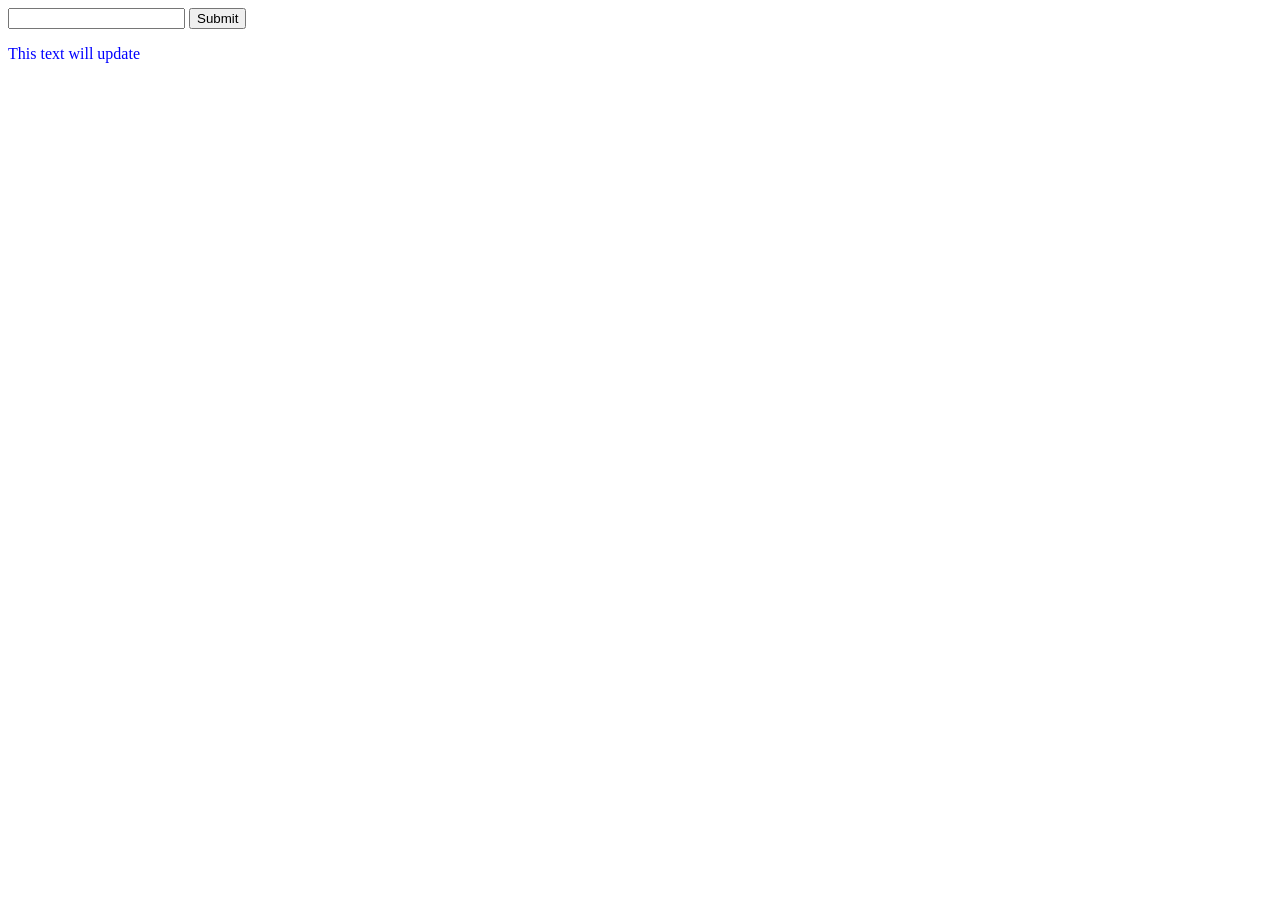
<file: index.html>
<!doctype html>
<html>
	<head>
		<title>Home Page</title>
		<link rel="stylesheet" type="text/css" href="stylepage.css">
		<!--<script src="script.js" type = "text/javascript"></script> -->
		<!--<script type="text/javascript" src="script.js" ></script> -->

	</head>
	
	<body>
		<input id="data" type="text">
		
		<input type="button" value="Submit" onclick="sub()">

		<p id="changeme">This text will update</p>
		
		
		<script type="text/javascript" src="scripttwo.js" ></script>
		
	</body>
</html>
</file>
<file: stylepage.css>
p {
	color: blue;
}


.one {
	width: 30%;
	height: 300px;
	background-color: blue;
	float: left;	

}

.two {
	width: 30%;
	height: 300px;
	background-color: red;
	float: right;
	
}

.bigelement {
	width: 100%;
	height: 600px;
	background-color: green;
	clear: both;
	
}
</file>
